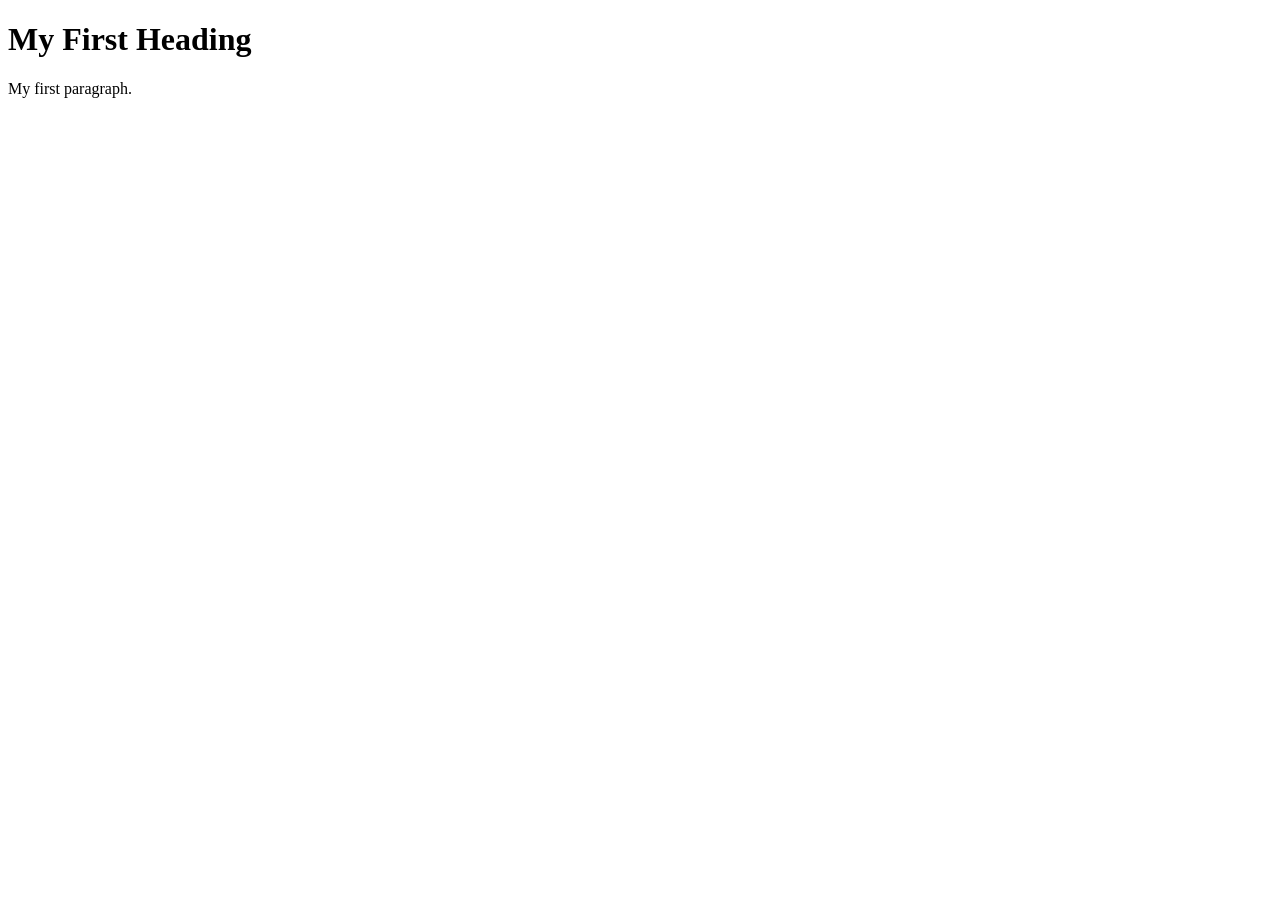
<file: Example1.html>
<!DOCTYPE html>
<html>

<!-- Richard Davies, Data Science -->

<!-- Commenting you code is vital, vital, vital -->
<!-- This is how you add comments to HTML -->

<!-- You can also include
multi - line comments
if you find that useful -->

<!-- To comment something out, use the short-cut CTRL & the "/" key (command + "/" on Mac)-->

<!-- HTML files have two fundamental parts. (1) The head, (2) The body -->

<!-- The head contains things that you do not see on the page -->

<head>
    <title>Page Title</title>
</head>

<!-- The body contains thigs you see -->
<!-- Most elements both open and close, with the content in the middle -->
<!-- Indenting is optional, but helps with readability -->
<body>
    <h1>My First Heading</h1>
    <p>My first paragraph.</p>
</body>
</html>
</file>
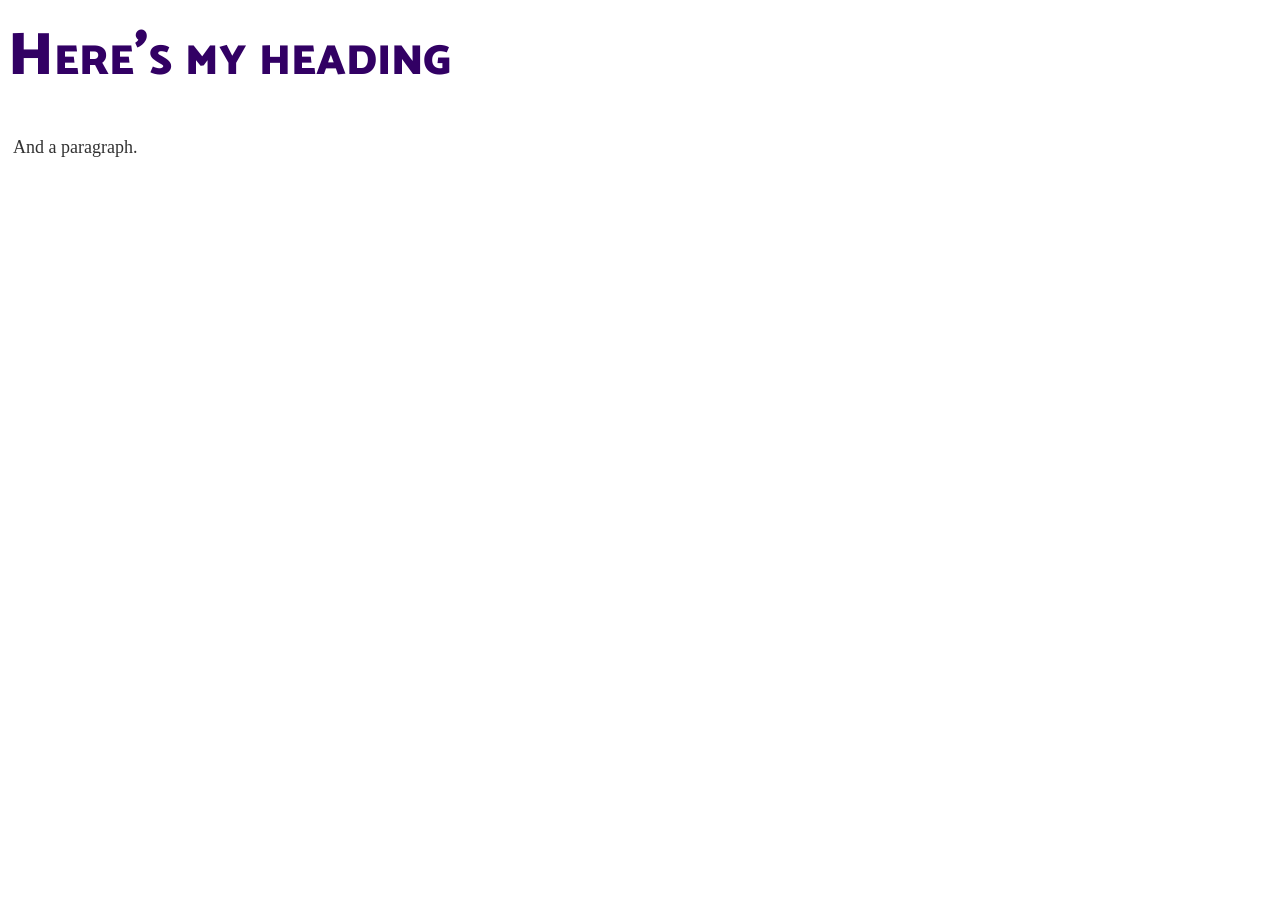
<file: Example2.html>
<!DOCTYPE html>

<!-- Richard Davies, Data Science -->

<html>

<head>
    <title>Richard's Second Example</title>

<!-- Link to my CSS file -->
<!-- The link needs to point to the CSS file, so it needs to be in the right place -->
    <link rel="stylesheet" href="Example2.css">
</head>


<body>

<h1>Here's my heading</h1>
<p>And a paragraph.</p>

</body>
</html>
</file>
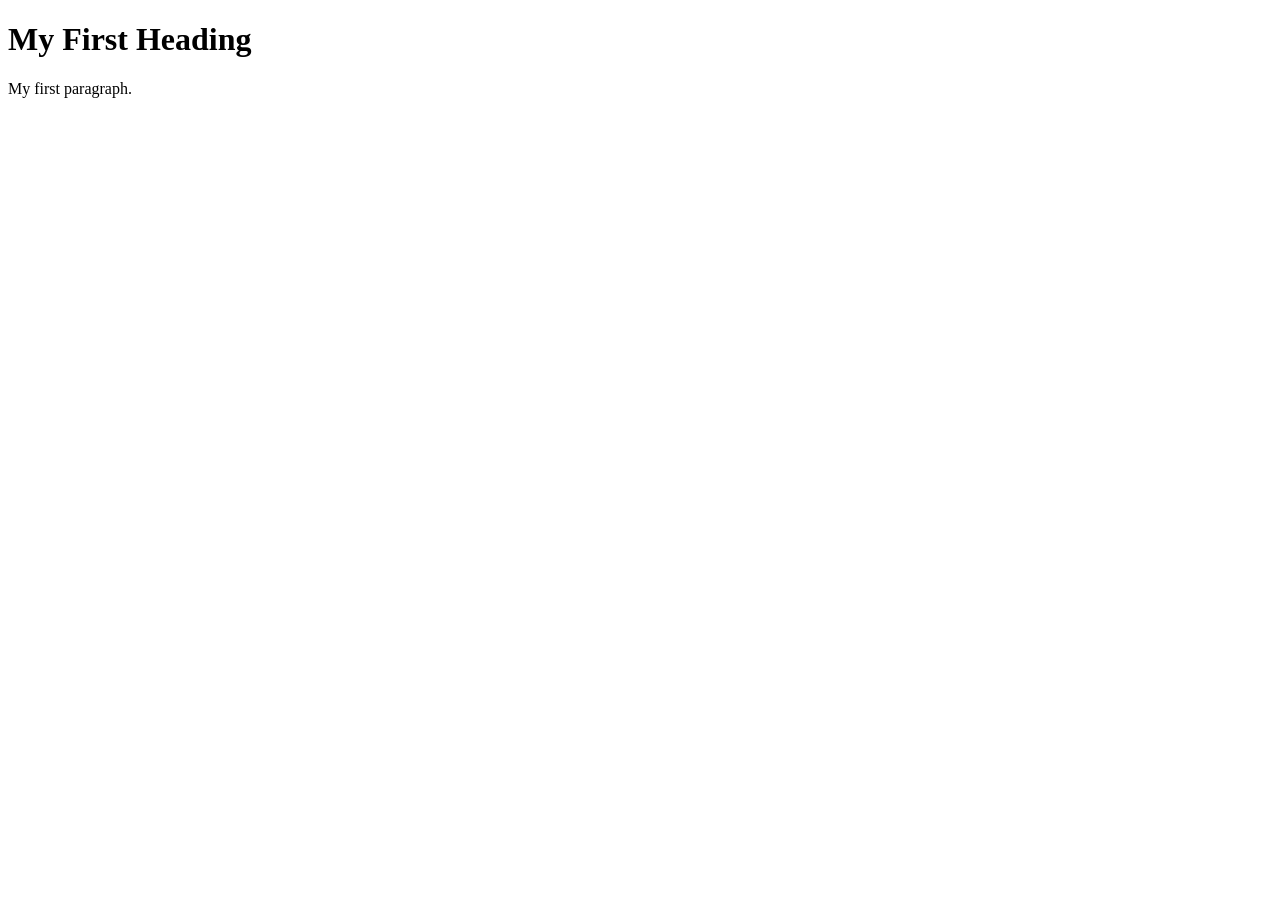
<file: archive/Example1.html>
<!DOCTYPE html>
<html>

<!-- Richard Davies, Data Science -->

<!-- Commenting you code is vital, vital, vital -->
<!-- This is how you add comments to HTML -->

<!-- You can also include
multi - line comments
if you find that useful -->

<!-- To comment something out, use the short-cut CTRL & the "/" key (command + "/" on Mac)-->

<!-- HTML files have two fundamental parts. (1) The head, (2) The body -->

<!-- The head contains things that you do not see on the page -->

<head>
    <title>Page Title</title>
</head>

<!-- The body contains thigs you see -->
<!-- Most elements both open and close, with the content in the middle -->
<!-- Indenting is optional, but helps with readability -->
<body>
    <h1>My First Heading</h1>
    <p>My first paragraph.</p>
</body>
</html>
</file>
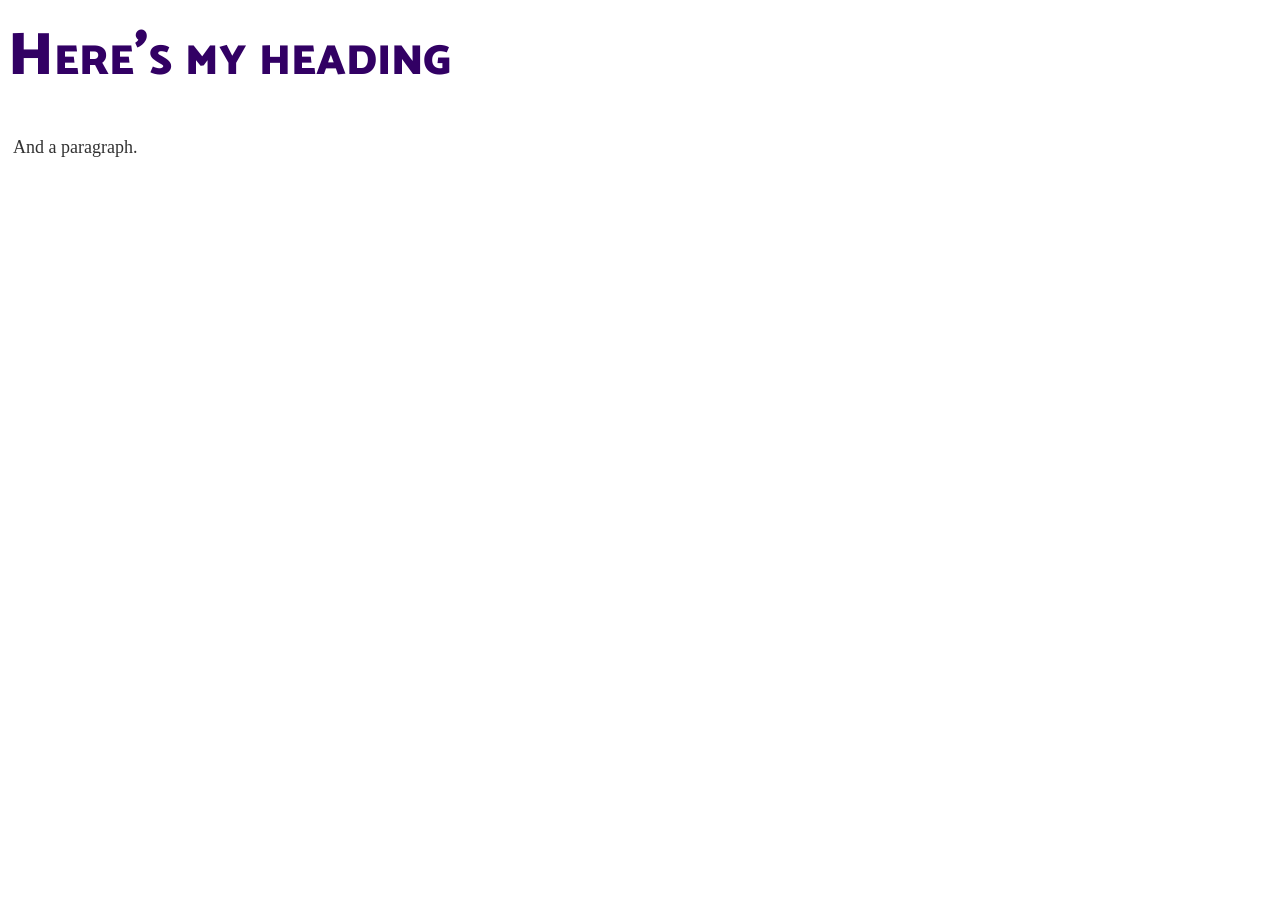
<file: archive/Example2.html>
<!DOCTYPE html>

<!-- Richard Davies, Data Science -->

<html>

<head>
    <title>Richard's Second Example</title>

<!-- Link to my CSS file -->
<!-- The link needs to point to the CSS file, so it needs to be in the right place -->
    <link rel="stylesheet" href="Example2.css">
</head>


<body>

<h1>Here's my heading</h1>
<p>And a paragraph.</p>

</body>
</html>
</file>
<file: Example2.css>
/* Richard Davies */
/* Data Science */

/* This is a comment in CSS */

/* This is a 
multi line comment */

/* CSS files can be used to access e.g. fonts */
@import url('https://fonts.googleapis.com/css2?family=Catamaran:wght@900&display=swap');


/* Format my paragraph */
p {
	font-size: 18px;
	margin: 5px 5px;
	line-height: 22.4px;
	color: #323232;
}

/* Format my heading */
h1 {
	font-family: "Catamaran";
	font-variant: small-caps;
	font-size: 60px;
	color: #320064;
	font-weight: 900;
	margin: 0px 0px 30px 0px;
}
</file>
<file: archive/Example2.css>
/* Richard Davies */
/* Data Science */

/* This is a comment in CSS */

/* This is a 
multi line comment */

/* CSS files can be used to access e.g. fonts */
@import url('https://fonts.googleapis.com/css2?family=Catamaran:wght@900&display=swap');


/* Format my paragraph */
p {
	font-size: 18px;
	margin: 5px 5px;
	line-height: 22.4px;
	color: #323232;
}

/* Format my heading */
h1 {
	font-family: "Catamaran";
	font-variant: small-caps;
	font-size: 60px;
	color: #320064;
	font-weight: 900;
	margin: 0px 0px 30px 0px;
}
</file>
